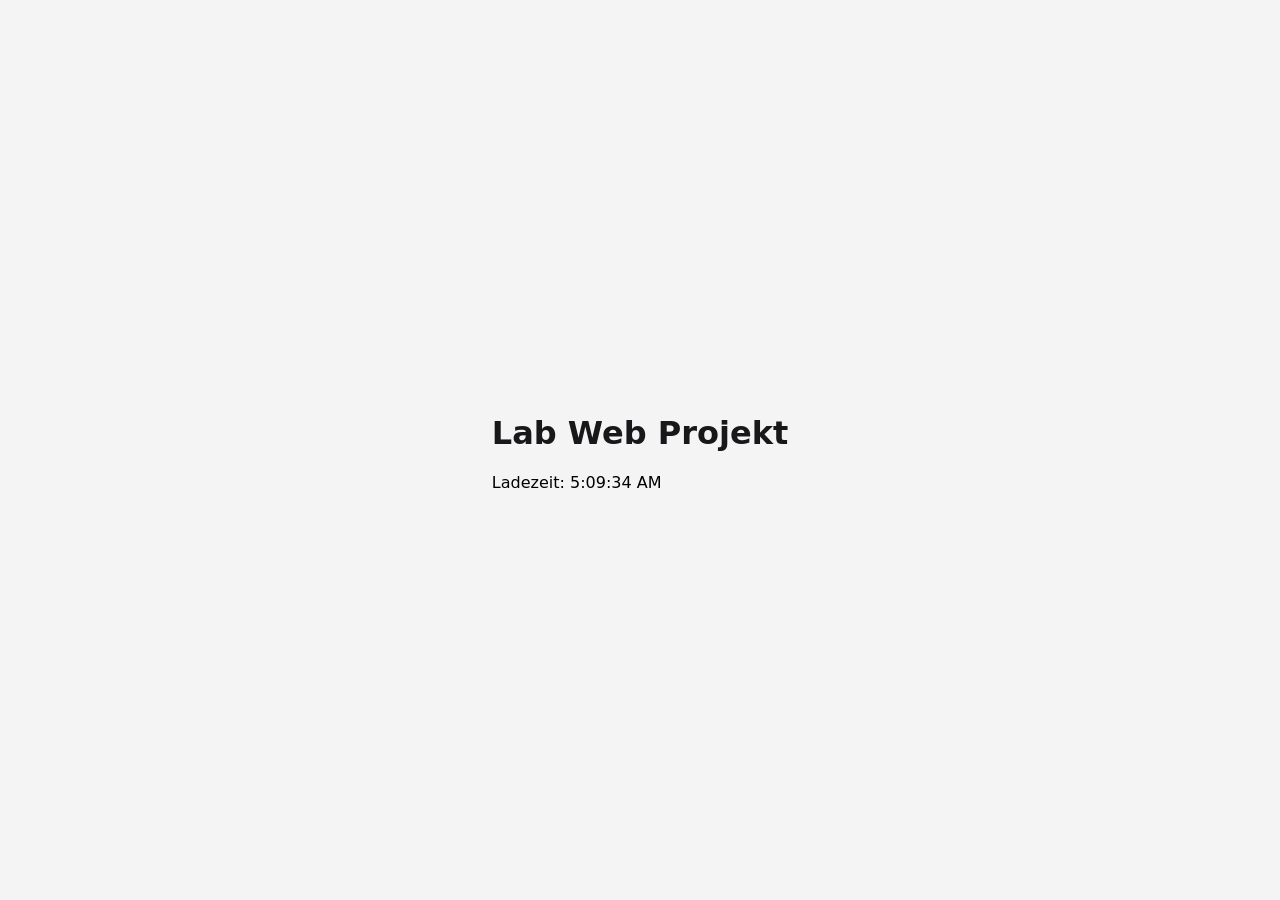
<file: templates/web/index.html>
<!DOCTYPE html>
<html lang="de">
<head>
    <meta charset="UTF-8">
    <meta name="viewport" content="width=device-width, initial-scale=1.0">
    <title>Lab Web Projekt</title>
    <link rel="stylesheet" href="./src/style.css">
</head>
<body>
    <main>
        <h1>Lab Web Projekt</h1>
        <p id="message">Hallo von der Web-Lab-Vorlage!</p>
    </main>
    <script src="./src/script.js"></script>
</body>
</html>
</file>
<file: templates/web/src/style.css>
:root {
    font-family: system-ui, sans-serif;
}

body {
    margin: 0;
    min-height: 100vh;
    display: grid;
    place-items: center;
    background: #f4f4f5;
}

h1 {
    color: #18181b;
}
</file>
